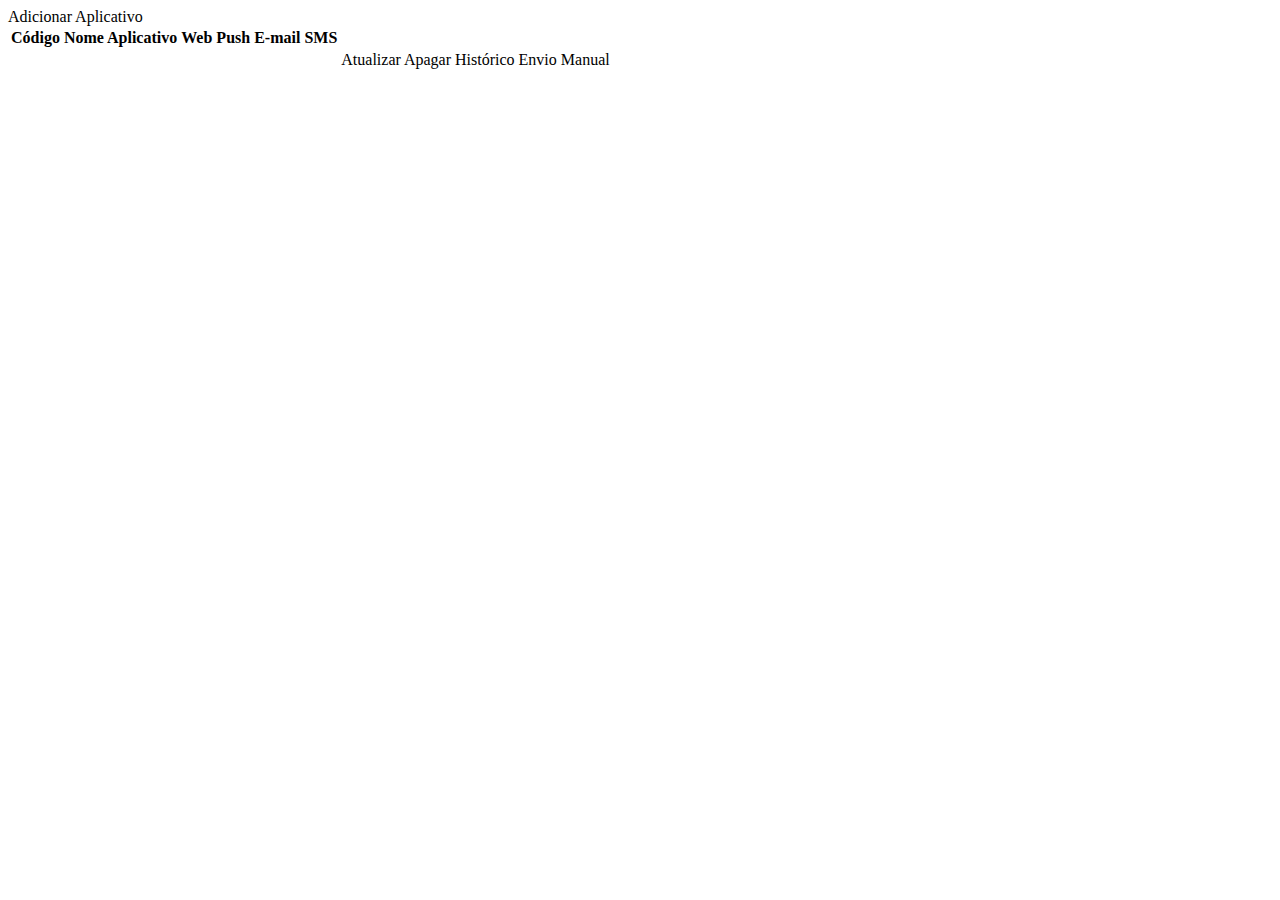
<file: springboot/notify/src/main/resources/pages/index.html>
<html th:replace="~{..\templates\base.html :: layout (~{:: main})}">

<body>
    <main>

        <div class="example col-md-10 ml-auto mr-auto">
            <a th:href="@{/showNewApplicationForm}" class="btn btn-outline-primary"
                style="margin-bottom: 10px;margin-left: 0px;"><i class="fa fa-plus mr-1"></i>Adicionar Aplicativo</a>
            <table class="table table-striped table-responsive-md">
                <thead>
                    <tr>
                        <th>Código</th>
                        <th>Nome Aplicativo</th>
                        <th>Web Push</th>
                        <th>E-mail</th>
                        <th>SMS</th>
                    </tr>
                </thead>
                <tbody>
                    <tr th:each="app : ${listApplication}">
                        <td th:text="${app.id}"></td>
                        <td th:text="${app.name}"></td>
                        <td th:text="${app.webPush}"></td>
                        <td th:text="${app.email}"></td>
                        <td th:text="${app.sms}"></td>
                        <td> <a th:href="@{/showFormForUpdate/{id}(id=${app.id})}" class="btn btn-outline-primary"><i
                                    class="fa fa-edit mr-1"></i>Atualizar</a>
                            <a th:href="@{/deleteApplication/{id}(id=${app.id})}" class="btn btn-outline-danger"><i
                                    class="fa fa-remove mr-1"></i>Apagar</a>
                            <a th:href="@{/deleteEmployee/{id}(id=${app.id})}" class="btn btn-outline-secondary"><i
                                    class="fa fa-history mr-1"></i>Histórico</a>
                            <a th:href="@{/deleteEmployee/{id}(id=${app.id})}" class="btn btn-outline-secondary"><i
                                    class="fa fa-share-square-o mr-1"></i>Envio
                                Manual</a>
                        </td>
                    </tr>
                </tbody>
            </table>
        </div>
        </div>

    </main>
</body>

</html>
</file>
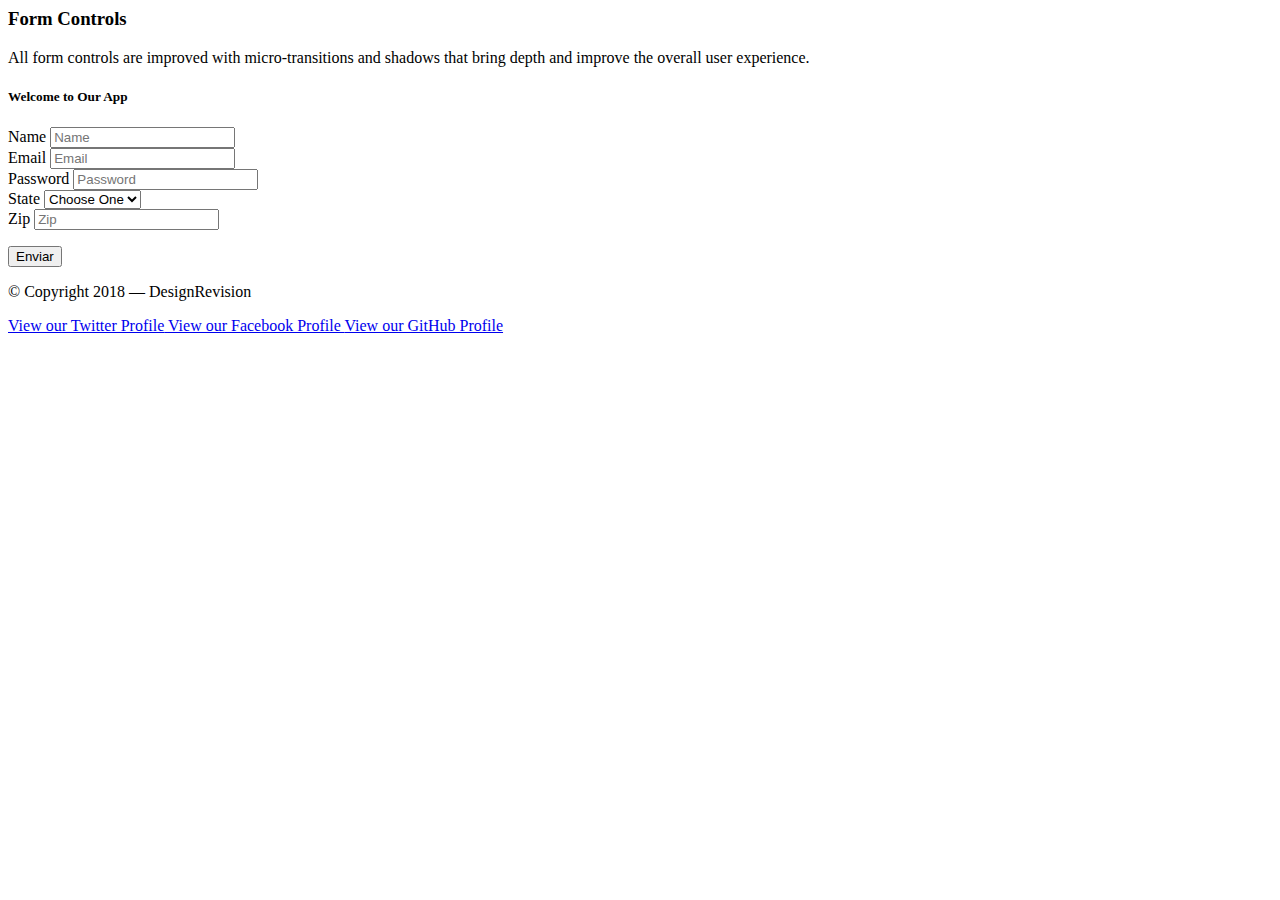
<file: springboot/notify/src/main/resources/pages/configurationEmail.html>
<html th:replace="~{..\templates\base.html :: layout (~{:: main})}">

<body>
    <main>
        <!-- Form Controls -->
        <div id="forms" class="container mb-5">
            <div class="section-title col-lg-8 col-md-10 ml-auto mr-auto">
                <h3 class="mb-4">Form Controls</h3>
                <p>All form controls are improved with micro-transitions and shadows that bring depth and improve
                    the overall
                    user
                    experience.
                </p>
            </div>

            <!-- Form Controls - Simple Forms: Default / Using Icons (Seamless) -->
            <div class="example col-lg-8 col-md-10 ml-auto mr-auto">
                <h5>Welcome to <span th:text="${appName}">Our App</span></h5>

                <!-- Form Controls: Simple Forms -->
                <div class="row mb-5">
                    <div class="col-md-12">
                        <form>
                            <div class="row">
                                <div class="form-group col-md-6">
                                    <label for="form1-name" class="col-form-label">Name</label>
                                    <input type="text" class="form-control" id="form1-name" placeholder="Name">
                                </div>
                                <div class="form-group col-md-6">
                                    <label for="form1-email" class="col-form-label">Email</label>
                                    <input type="email" class="form-control" id="form1-email" placeholder="Email">
                                </div>
                            </div>

                            <div class="row">
                                <div class="col-md-6 mb-4">
                                    <label for="form1-password">Password</label>
                                    <input type="password" class="form-control" id="form1-password"
                                        placeholder="Password" required>
                                </div>
                                <div class="col-md-3 mb-4">
                                    <label for="form1-state">State</label>
                                    <select class="custom-select" id="form1-state">
                                        <option value="" selected>Choose One</option>
                                        <option value="1">California</option>
                                        <option value="2">Virginia</option>
                                        <option value="3">Texas</option>
                                        <option value="4">Florida</option>
                                    </select>
                                </div>

                                <div class="col-md-3 mb-4">
                                    <label for="form1-zip">Zip</label>
                                    <input type="text" class="form-control" id="form1-zip" placeholder="Zip" required>
                                </div>
                            </div>
                        </form>
                    </div>
                </div>


                <!-- Outlined Buttons -->
                <div class="mb-5 row">
                    <div class="col-md-9 ml-auto mr-auto d-flex justify-content-around buttons-wrapper">
                        <button type="button" class="btn btn-primary">Enviar</button>
                    </div>
                </div>

                <footer class="main-footer py-5">
                    <p class="text-muted text-center small p-0 mb-4">&copy; Copyright 2018 — DesignRevision</p>
                    <div class="social d-table mx-auto">
                        <a class="twitter mx-3 h4 d-inline-block text-secondary"
                            href="https://twitter.com/DesignRevision" target="_blank">
                            <i class="fa fa-twitter"></i>
                            <span class="sr-only">View our Twitter Profile</span>
                        </a>
                        <a class="facebook mx-3 h4 d-inline-block text-secondary"
                            href="https://www.facebook.com/designrevision" target="_blank">
                            <i class="fa fa-facebook"></i>
                            <span class="sr-only">View our Facebook Profile
                                <span>
                        </a>
                        <a class="github mx-3 h4 d-inline-block text-secondary" href="https://github.com/designrevision"
                            target="_blank">
                            <i class="fa fa-github"></i>
                            <span class="sr-only">View our GitHub Profile</span>
                        </a>
                    </div>
                </footer>
            </div>
        </div>
    </main>
</body>

</html>
</file>
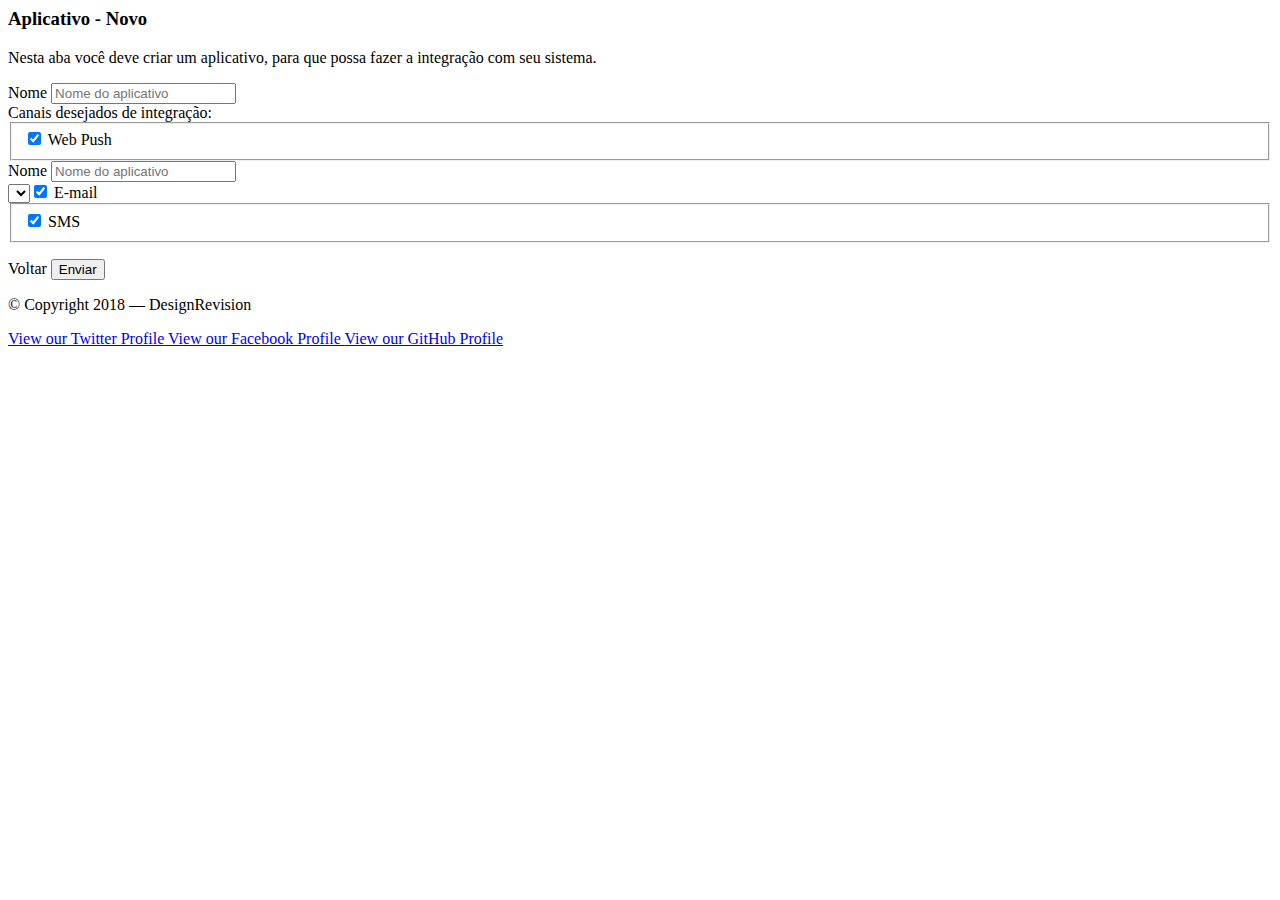
<file: springboot/notify/src/main/resources/pages/newApplication.html>
<html th:replace="~{..\templates\base.html :: layout (~{:: main})}">

<body>
    <main>
        <!-- Form Controls -->
        <div id="forms" class="container mb-5">
            <div class="section-title col-lg-8 col-md-10 ml-auto mr-auto">
                <h3 class="mb-4">Aplicativo - Novo</h3>
                <p>Nesta aba você deve criar um aplicativo, para que possa fazer a integração com seu sistema.
                </p>
            </div>

            <!-- Form Controls - Simple Forms: Default / Using Icons (Seamless) -->
            <div class="example col-lg-8 col-md-10 ml-auto mr-auto">

                <!-- Form Controls: Simple Forms -->
                <div class="row mb-5">
                    <div class="col-md-12">
                        <form action="#" th:action="@{/saveApplication}" th:object="${application}" method="POST">
                            <div class="row">
                                <div class="form-group col-md-6">
                                    <label for="form1-name" class="col-form-label">Nome</label>
                                    <input type="text" th:field="*{name}" class="form-control" id="form1-name"
                                        placeholder="Nome do aplicativo" />
                                </div>
                            </div>
                            <div class="row"></div>
                            <div class="custom-controls-example">
                                <label class="col-form-label">Canais desejados de
                                    integração:</label>
                                <fieldset>
                                    <div class="custom-control custom-toggle d-block my-2">
                                        <input type="checkbox" th:field="*{webPush}" id="customToggle1"
                                            name="customToggle1" class="custom-control-input" checked>
                                        <label class="custom-control-label" for="customToggle1">Web Push</label>
                                    </div>
                                </fieldset>

                                <script th:inline="javascript">
                                    function showWebPushFields() {
                                        var x = document.getElementById("webPushFields");
                                        if (x.style.display === "none") {
                                            x.style.display = "block";
                                        } else {
                                            x.style.display = "none";
                                        }
                                    }
                                </script>

                                <div class="form-group col-md-6" id="webPushFields">
                                    <label for="form1-name" class="col-form-label">Nome</label>
                                    <input type="text" th:field="*{name}" class="form-control" id="form13-name"
                                        placeholder="Nome do aplicativo" />
                                </div>

                                <select id="inputService" name="idService" size="1" onChange="showWebPushFields()">

                                    <fieldset>
                                        <div class="custom-control custom-toggle d-block my-2">
                                            <input type="checkbox" th:field="*{email}" id="customToggle2"
                                                name="customToggle2" class="custom-control-input" checked>
                                            <label class="custom-control-label" for="customToggle2">E-mail</label>
                                        </div>
                                    </fieldset>

                                    <fieldset>
                                        <div class="custom-control custom-toggle d-block my-2">
                                            <input type="checkbox" th:field="*{sms}" id="customToggle3"
                                                name="customToggle3" class="custom-control-input" checked>
                                            <label class="custom-control-label" for="customToggle3">SMS</label>
                                        </div>
                                    </fieldset>
                            </div>
                            <div class="mb-4 row">
                                <div class="col-md-3 ml-auto mr-auto d-flex justify-content-around buttons-wrapper">
                                    <a th:href="@{/}" class="btn btn-primary">Voltar</a>
                                    <button th:href="@{/}" type="submit" class="btn btn-primary">Enviar</button>
                                </div>
                            </div>
                        </form>
                    </div>
                </div>

            </div>
        </div>

        <footer class="main-footer py-5">
            <p class="text-muted text-center small p-0 mb-4">&copy; Copyright 2018 — DesignRevision</p>
            <div class="social d-table mx-auto">
                <a class="twitter mx-3 h4 d-inline-block text-secondary" href="https://twitter.com/DesignRevision"
                    target="_blank">
                    <i class="fa fa-twitter"></i>
                    <span class="sr-only">View our Twitter Profile</span>
                </a>
                <a class="facebook mx-3 h4 d-inline-block text-secondary" href="https://www.facebook.com/designrevision"
                    target="_blank">
                    <i class="fa fa-facebook"></i>
                    <span class="sr-only">View our Facebook Profile
                        <span>
                </a>
                <a class="github mx-3 h4 d-inline-block text-secondary" href="https://github.com/designrevision"
                    target="_blank">
                    <i class="fa fa-github"></i>
                    <span class="sr-only">View our GitHub Profile</span>
                </a>
            </div>
        </footer>
        </div>
        </div>
    </main>
</body>

</html>
</file>
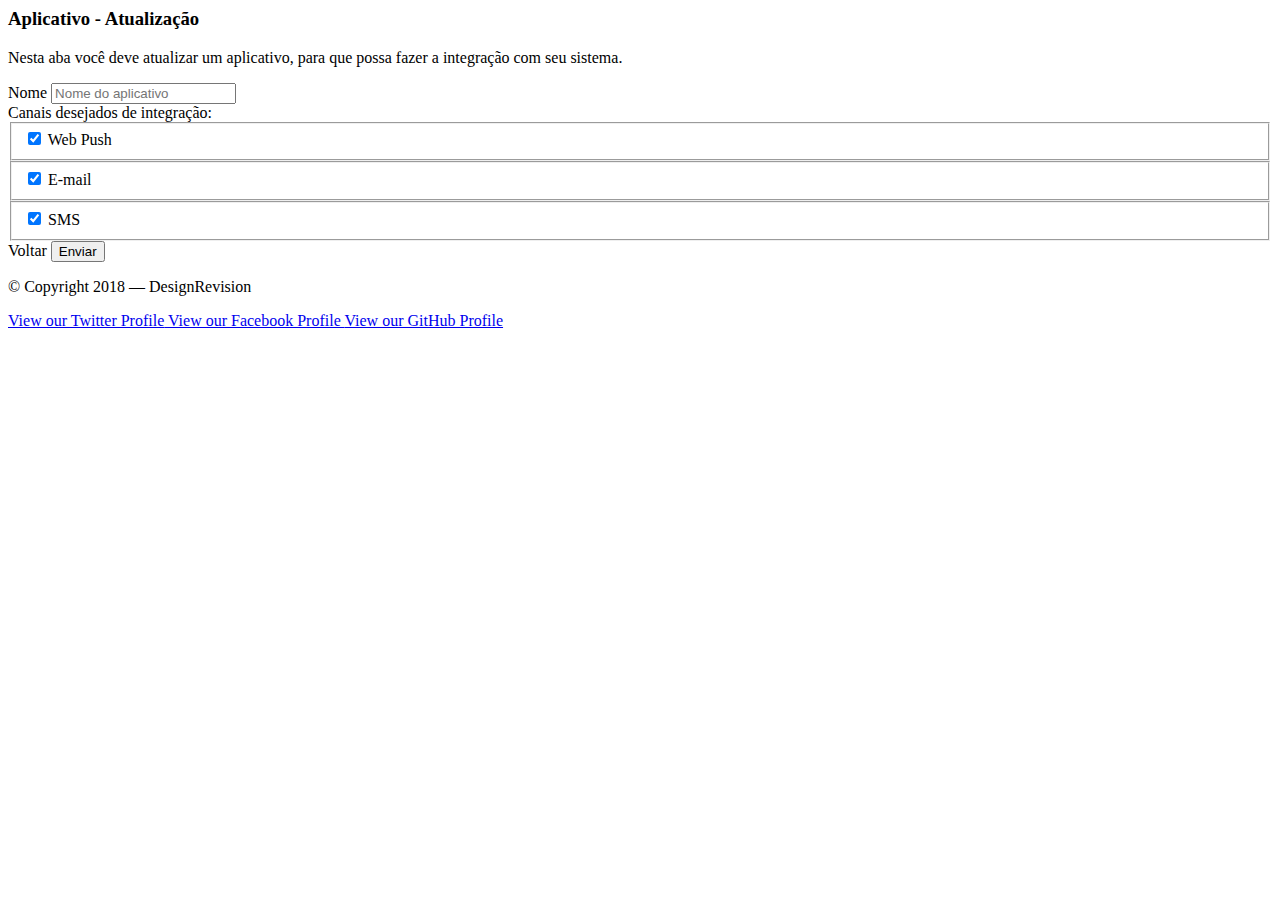
<file: springboot/notify/src/main/resources/pages/updateApplication.html>
<html th:replace="~{..\templates\base.html :: layout (~{:: main})}">

<body>
    <main>
        <!-- Form Controls -->
        <div id="forms" class="container mb-5">
            <div class="section-title col-lg-8 col-md-10 ml-auto mr-auto">
                <h3 class="mb-4">Aplicativo - Atualização</h3>
                <p>Nesta aba você deve atualizar um aplicativo, para que possa fazer a integração com seu sistema.
                </p>
            </div>

            <!-- Form Controls - Simple Forms: Default / Using Icons (Seamless) -->
            <div class="example col-lg-8 col-md-10 ml-auto mr-auto">

                <!-- Form Controls: Simple Forms -->
                <div class="row mb-5">
                    <div class="col-md-12">
                        <form action="#" th:action="@{/saveApplication}" th:object="${application}" method="POST">

                            <input type="hidden" th:field="*{id}" />

                            <div class="row">
                                <div class="form-group col-md-6">
                                    <label for="form1-name" class="col-form-label">Nome</label>
                                    <input type="text" th:field="*{name}" class="form-control" id="form1-name"
                                        placeholder="Nome do aplicativo" />
                                </div>
                            </div>
                            <div class="row"></div>
                            <div class="custom-controls-example">
                                <label class="col-form-label">Canais desejados de
                                    integração:</label>
                                <fieldset>
                                    <div class="custom-control custom-toggle d-block my-2">
                                        <input type="checkbox" th:field="*{webPush}" id="customToggle1"
                                            name="customToggle1" class="custom-control-input" checked>
                                        <label class="custom-control-label" for="customToggle1">Web Push</label>
                                    </div>
                                </fieldset>

                                <fieldset>
                                    <div class="custom-control custom-toggle d-block my-2">
                                        <input type="checkbox" th:field="*{email}" id="customToggle2"
                                            name="customToggle2" class="custom-control-input" checked>
                                        <label class="custom-control-label" for="customToggle2">E-mail</label>
                                    </div>
                                </fieldset>

                                <fieldset>
                                    <div class="custom-control custom-toggle d-block my-2">
                                        <input type="checkbox" th:field="*{sms}" id="customToggle3" name="customToggle3"
                                            class="custom-control-input" checked>
                                        <label class="custom-control-label" for="customToggle3">SMS</label>
                                    </div>
                                </fieldset>
                            </div>
                            <div class="mb-4 row">
                                <div class="col-md-3 ml-auto mr-auto d-flex justify-content-around buttons-wrapper">
                                    <a th:href="@{/}" class="btn btn-primary">Voltar</a>
                                    <button th:href="@{/}" type="submit" class="btn btn-primary">Enviar</button>
                                </div>
                            </div>
                        </form>
                    </div>
                </div>

            </div>
        </div>

        <footer class="main-footer py-5">
            <p class="text-muted text-center small p-0 mb-4">&copy; Copyright 2018 — DesignRevision</p>
            <div class="social d-table mx-auto">
                <a class="twitter mx-3 h4 d-inline-block text-secondary" href="https://twitter.com/DesignRevision"
                    target="_blank">
                    <i class="fa fa-twitter"></i>
                    <span class="sr-only">View our Twitter Profile</span>
                </a>
                <a class="facebook mx-3 h4 d-inline-block text-secondary" href="https://www.facebook.com/designrevision"
                    target="_blank">
                    <i class="fa fa-facebook"></i>
                    <span class="sr-only">View our Facebook Profile
                        <span>
                </a>
                <a class="github mx-3 h4 d-inline-block text-secondary" href="https://github.com/designrevision"
                    target="_blank">
                    <i class="fa fa-github"></i>
                    <span class="sr-only">View our GitHub Profile</span>
                </a>
            </div>
        </footer>
        </div>
        </div>
    </main>
</body>

</html>
</file>
